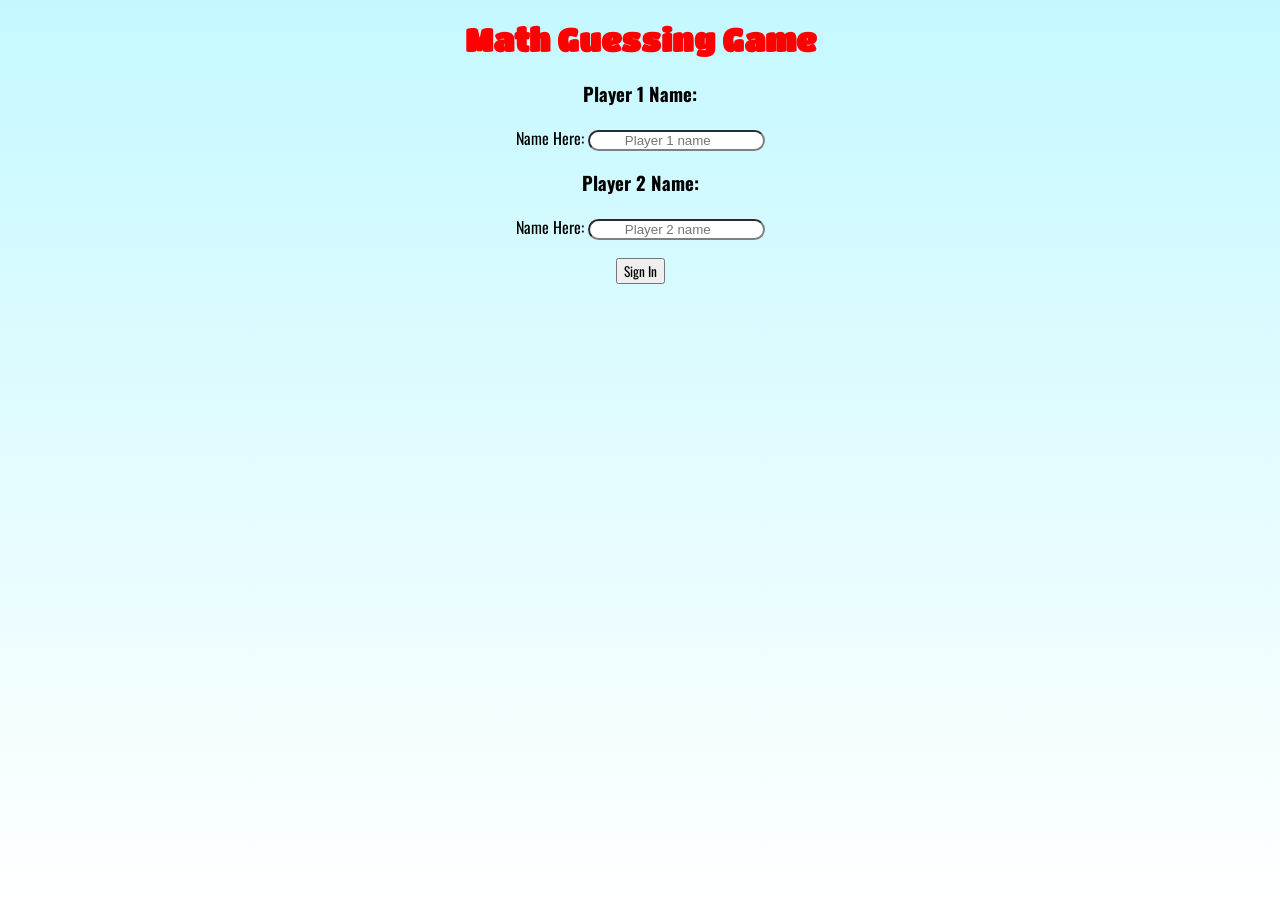
<file: index.html>
<!DOCTYPE html>
<html lang="en">
<head>
    <meta charset="UTF-8">
    <meta http-equiv="X-UA-Compatible" content="IE=edge">
    <meta name="viewport" content="width=device-width, initial-scale=1.0">
    <title>Document</title>
    <script src="https://ajax.googleapis.com/ajax/libs/jquery/3.4.1/jquery.min.js"></script>
<script src="https://maxcdn.bootstrapcdn.com/bootstrap/3.4.0/js/bootstrap.min.js"></script>
<script src = "main.js"></script>
<link rel = "stylesheet" type = "text/css" href = "style.css">
<link rel="preconnect" href="https://fonts.googleapis.com">
<link rel="preconnect" href="https://fonts.gstatic.com" crossorigin>
<link href="https://fonts.googleapis.com/css2?family=Comic+Neue:wght@700&family=Titan+One&display=swap" rel="stylesheet">
<link rel="preconnect" href="https://fonts.googleapis.com">
<link rel="preconnect" href="https://fonts.gstatic.com" crossorigin>
<link href="https://fonts.googleapis.com/css2?family=Oswald&display=swap" rel="stylesheet">
<script src = "login.js"></script>
</head>
<body>
    
    <div id = "a">
        <center>
            <h1>
                Math Guessing Game
            </h1>
            <div class = "col-lg-4 col-sm-8 col-xs-11 login_div1"></div>
            <h3>Player 1 Name:</h3>
            <label class = "main">Name Here:</label>
            <input type = "text" id = "player1_name_input" class = "form-control" placeholder = "         Player 1 name">
        
            <div class = "col-lg-4 col-sm-8 col-xs-11 login_div2"></div>
            <h3>Player 2 Name:</h3>
            <label class = "main">Name Here:</label>
            <input type = "text" id = "player2_name_input" class = "form-control" placeholder = "         Player 2 name">
        
            <br>
            <br>
        
            <button id = "sign_in" class = "btn btn-success" onclick = "addUser();">Sign In</button>
        </center>
    </div>
</body>
</html>
</file>
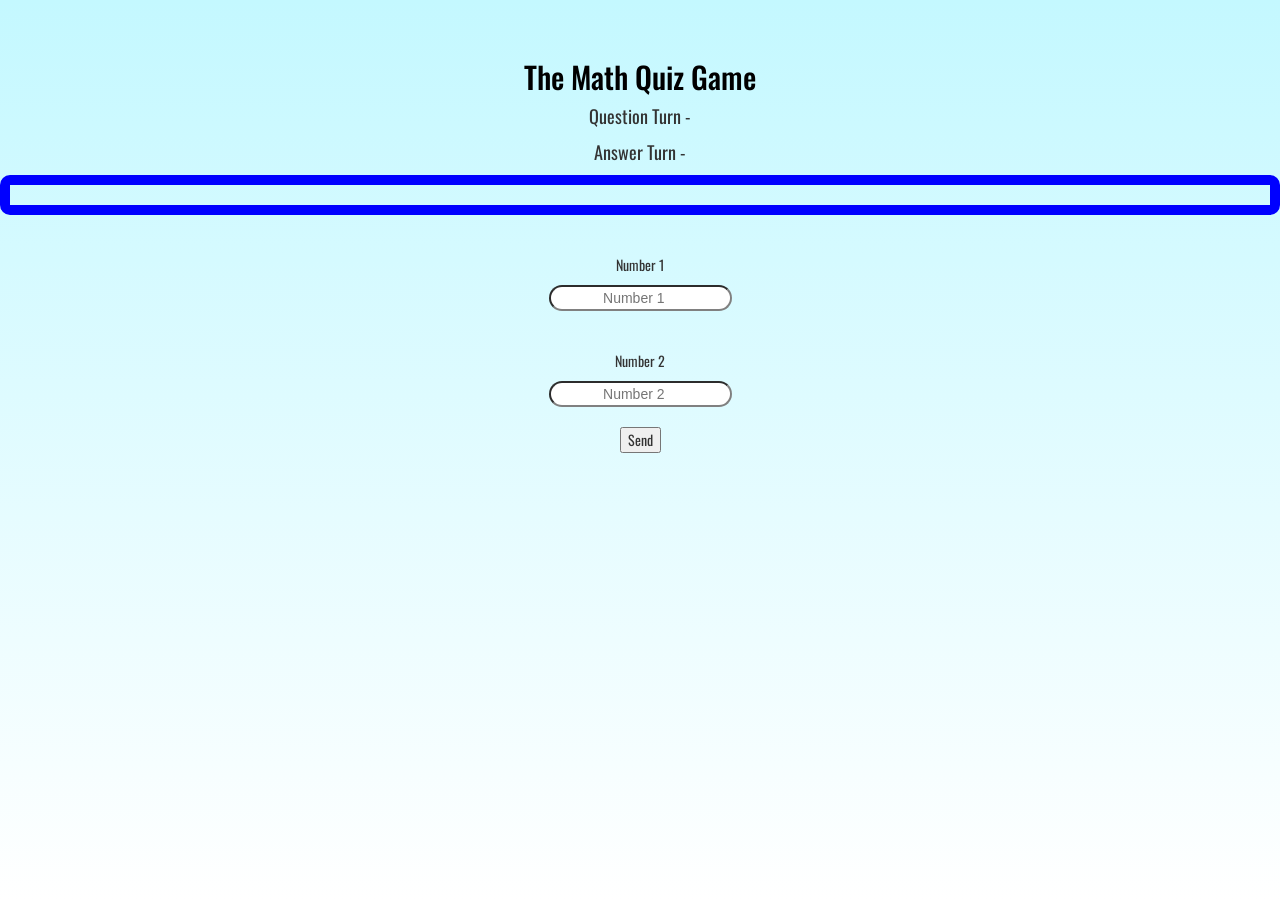
<file: quiz_game_page.html>
<!DOCTYPE html>
<html lang="en">
  <head>
    <meta charset="UTF-8" />
    <meta http-equiv="X-UA-Compatible" content="IE=edge" />
    <meta name="viewport" content="width=device-width, initial-scale=1.0" />
    <title>Document</title>
    <link
      rel="stylesheet"
      href="https://maxcdn.bootstrapcdn.com/bootstrap/3.4.0/css/bootstrap.min.css"
    />
    <script src="https://ajax.googleapis.com/ajax/libs/jquery/3.4.1/jquery.min.js"></script>
    <script src="https://maxcdn.bootstrapcdn.com/bootstrap/3.4.0/js/bootstrap.min.js"></script>

    <link rel="stylesheet" type="text/css" href="style.css" />
    <link
      href="https://fonts.googleapis.com/css2?family=Oswald&display=swap"
      rel="stylesheet"
    />
    <link rel="preconnect" href="https://fonts.googleapis.com" />
    <link rel="preconnect" href="https://fonts.gstatic.com" crossorigin />
    <link
      href="https://fonts.googleapis.com/css2?family=Josefin+Sans&display=swap"
      rel="stylesheet"
    />
    <script src="main.js"></script>
  </head>
  <body>
    <h4 id="player1_name"></h4>
    <span id="player1_score"></span>
    <br />
    <h4 id="player2_name"></h4>
    <span id="player2_score"></span>

    <div class="container">
      <center>
        <h2 style="color: black; font-family: 'Oswald', sans-serif" id="title">
          The Math Quiz Game
        </h2>
        <p class = "wat">Question Turn - </p>
      <p class = "wat">Answer Turn -</p>
      </center>
      
    </div>

    <div id="output">
    </div>
    <br>
    <br>
<center>
      <p>
        Number 1
      </p>
      <input type = "text" id = "number1" placeholder = "             Number 1">
      <br>
      <br>
      <br>
      <p>Number 2</p>
      <input type = "text" id = "number2" placeholder = "             Number 2">
      <br>
      <br>
      <button onclick = "send()">Send</button>
</center>
  </body>
</html>
</file>
<file: style.css>
html
{
    height: 100%;
}
body
{
    background: linear-gradient(#c4f8ff, #ffffff);
}
h1
{
    font-family: 'Titan One', cursive;
    color: red;
    font-weight: 50%;
}
input
{
    border-style: line;
    border-color: grey;
    border-radius: 100px;
}
button
{
    font-family: 'Oswald', sans-serif;
}
.main
{
    font-family: 'Oswald', sans-serif;
}
h3
{
    font-family: 'Oswald', sans-serif;
}
#output
{
    border-radius: 10px;
    border-top: 10px solid blue;
    border-right: 10px solid blue;
    border-left: 10px solid blue;
    border-bottom: 10px solid blue;
    padding: 10px;
    float: none;
    text-align: left;
}
#question
{
    font-family: 'Oswald', sans-serif;
}
#check
{
    background: green;
    color: white;
}
p{
    font-family: 'Oswald', sans-serif;
}
.wat
{
    font-size: 130%;
}
</file>
